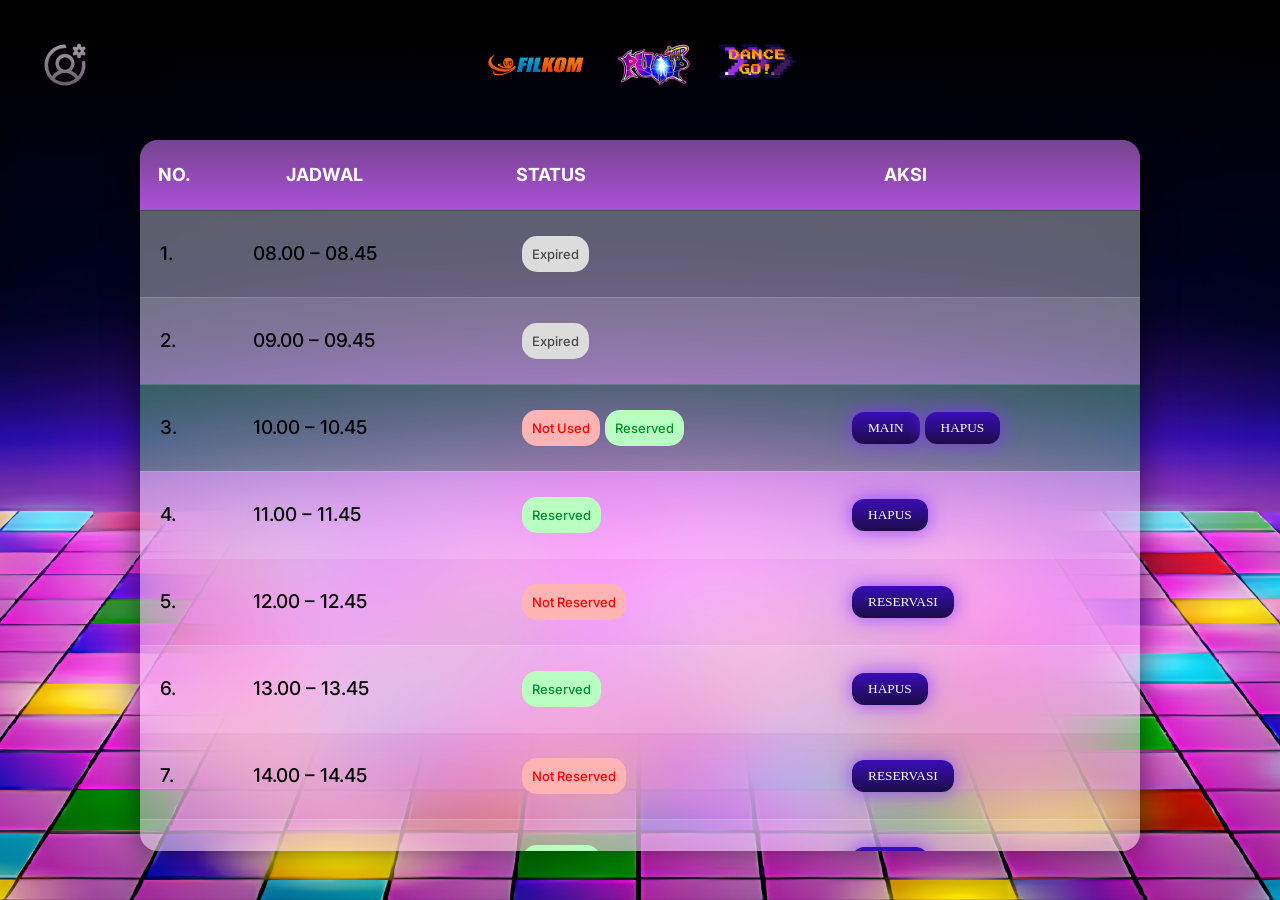
<file: mainPage/index.html>
<!DOCTYPE html>
<html>
<head>
    <meta charset="UTF-8">
    <title>Dance Go</title>
    <link rel="icon" type="image/png" href="images/DanceGo.png">
    <link rel="stylesheet" href="style.css">
</head>

<body>

<!-- LOGO DI ATAS -->
<img src="images/Logo.png" class="header-logo">
<a href="#" id="adminLogo" aria-label="Buka popup login">
    <img src="images/admin.png" class="admin-logo">
</a>

<div class="overlay" id="loginOverlay" aria-hidden="true">
        <div class="wrapper" id="loginPopup" role="dialog" aria-modal="true">
            <button type="button" id="closeLogin" class="close-btn" aria-label="Close login dialog">
                <i class="bx bx-x"></i>
            </button>
            <div class="login-img"></div>
            <div class="input-box">
                <input type="text" placeholder="Username" required id="usn">
            </div>
            <div class="input-box">
                <input type="password" placeholder="Password" required id="pwd">
            </div>
            <button type="submit" class="btn" onclick="login()">Login</button>
        </div>
    </div>

<div class="table-wrapper">

    <!-- HEADER -->
    <table>
        <thead class="table-header">
        <tr>
            <th class="nomor">No.</th>
            <th class="jadwal">Jadwal</th>
            <th class="status">Status</th>
            <th class="aksi">Aksi</th>
        </tr>
        </thead>
    </table>

    <!-- SCROLL AREA -->
    <div class="scroll-area">
        <table>
            <tbody>

            <tr>
                <td>1.</td>
                <td>08.00 – 08.45</td>
                <td><span class="badge expired">Expired</span></td>
                <td></td>
            </tr>

            <tr>
                <td>2.</td>
                <td>09.00 – 09.45</td>
                <td><span class="badge expired">Expired</span></td>
                <td></td>
            </tr>

            <tr>
                <td>3.</td>
                <td>10.00 – 10.45</td>
                <td>
                    <span class="badge notused">Not Used</span>
                    <span class="badge reserved">Reserved</span>
                </td>
                <td>
                    <button class="btn" onclick="goto('scan')">MAIN</button>
                    <button class="btn" onclick="goto('scan')">HAPUS</button>
                </td>
            </tr>

            <tr>
                <td>4.</td>
                <td>11.00 – 11.45</td>
                <td><span class="badge reserved">Reserved</span></td>
                <td><button class="btn">HAPUS</button></td>
            </tr>

            <tr>
                <td>5.</td>
                <td>12.00 – 12.45</td>
                <td><span class="badge notused">Not Reserved</span></td>
                <td><button class="btn">RESERVASI</button></td>
            </tr>

            <tr>
                <td>6.</td>
                <td>13.00 – 13.45</td>
                <td><span class="badge reserved">Reserved</span></td>
                <td><button class="btn">HAPUS</button></td>
            </tr>

            <tr>
                <td>7.</td>
                <td>14.00 – 14.45</td>
                <td><span class="badge notused">Not Reserved</span></td>
                <td><button class="btn">RESERVASI</button></td>
            </tr>

            <tr>
                <td>8.</td>
                <td>15.00 – 15.45</td>
                <td><span class="badge reserved">Reserved</span></td>
                <td><button class="btn">HAPUS</button></td>
            </tr>

            <tr><td>9.</td><td>16.00 – 16.45</td><td><span class="badge reserved">Reserved</span></td><td><button class="btn">HAPUS</button></td></tr>

            </tbody>
        </table>
    </div>

</div>

<script src="script.js"></script>

</body>
</html>
</file>
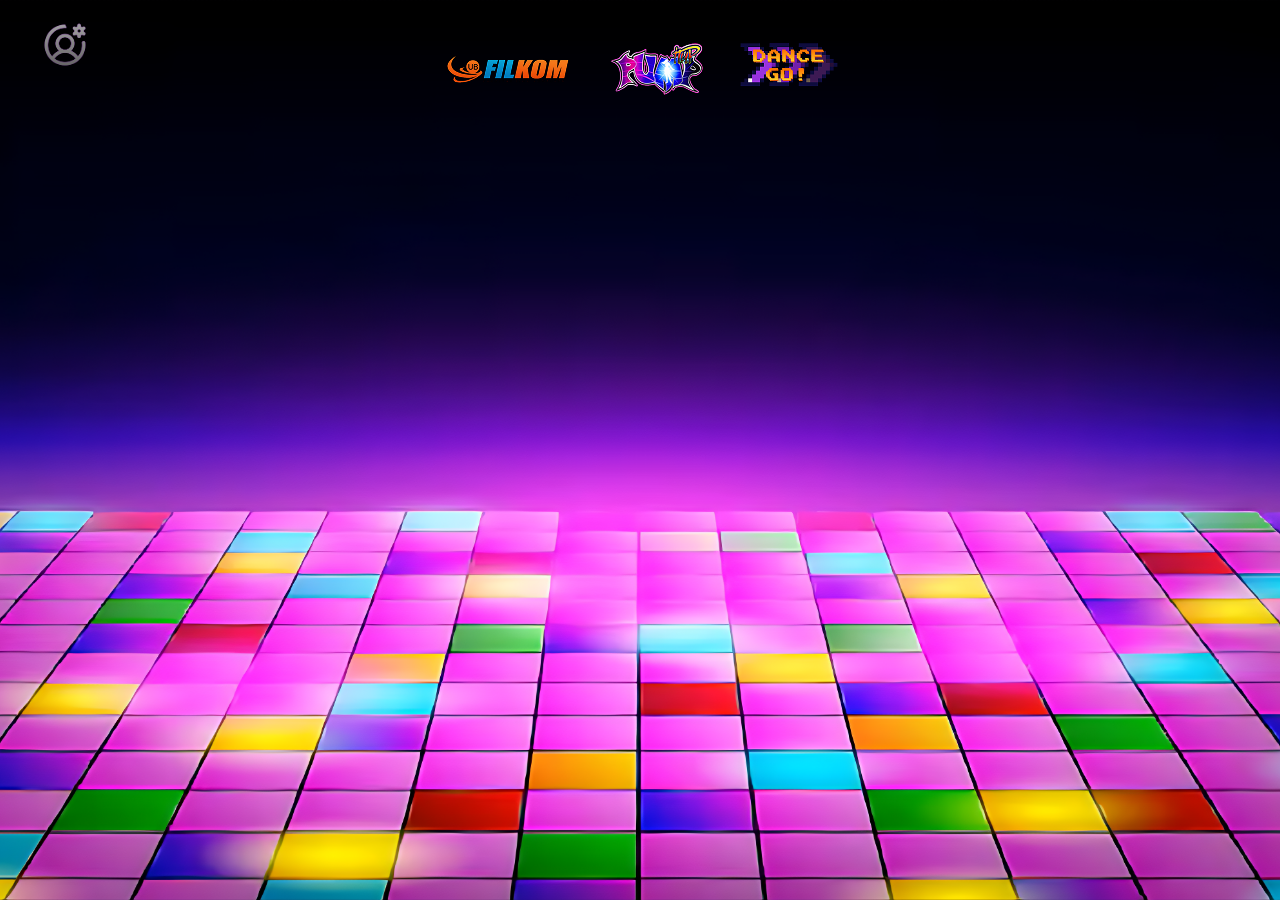
<file: utama.html>
<!DOCTYPE html>
<html lang="en">
<head>
    <meta charset="UTF-8">
    <meta http-equiv="X-UA-Compatible" content="IE=edge">
    <meta name="viewport" content="width=device-width, initial-scale=1.0">
    <title>Utama Page</title>
    <link rel="stylesheet" href="style.css">
    <link href="https://unpkg.com/boxicons@2.1.4/css/boxicons.min.css" rel="stylesheet">
</head>
<body>
    <header>
        <nav class="navigation">
            <a href="#" id="adminLogo" aria-label="Buka popup login">
                <img src="images/adminBefore.png" alt="Admin Logo" class="before-img">
            </a>
        </nav>
        <div class="logo">
            <img src="images/Logo.png" alt="Main Logo" class="logo-img">
        </div>
    </header>

    <div class="overlay" id="loginOverlay" aria-hidden="true">
        <div class="wrapper" id="loginPopup" role="dialog" aria-modal="true">
            <button type="button" id="closeLogin" class="close-btn" aria-label="Close login dialog">
                <i class="bx bx-x"></i>
            </button>
            <div class="login-img"></div>
            <div class="input-box">
                <input type="text" placeholder="Username" required id="usn">
            </div>
            <div class="input-box">
                <input type="password" placeholder="Password" required>
            </div>
            <button type="submit" class="btn">Login</button>
        </div>
    </div>

    <script src="script.js"></script>
</body>
</html>
</file>
<file: mainPage/style.css>
/* ================= FONT ================= */
@import url('https://fonts.googleapis.com/css2?family=Bungee&family=Inter:ital,opsz,wght@0,14..32,100..900;1,14..32,100..900&family=Noto+Serif+KR:wght@200..900&family=Rubik:ital,wght@0,300..900;1,300..900&display=swap');

body {
    margin: 0;
    padding: 0;
    background: url("images/BG.png") center/cover no-repeat fixed;
    font-family: "Inter", sans-serif;
    display: flex;
    flex-direction: column;
    align-items: center;
    overflow: hidden;
}

.wrapper {
    width: 500px;
    height: 70vh;
    padding: 25px 30px;
    background: linear-gradient(180deg, #3B1478, #240A4C);
    border-radius: 12px;
    border: 2px solid rgba(255,255,255,0.25);
    backdrop-filter: blur(20px);

    display: flex;
    flex-direction: column;
    align-items: center;

    transform: scale(0.7);
    transition: transform .3s ease;
}

.wrapper.active-popup {
    transform: scale(1);
    transition: transform 0.5s ease-in-out;
}

/* Mengatur wadah input */
.wrapper .input-box {
    position: relative;
    width: 90%;
    height: 30px; /* Sedikit lebih tinggi agar mirip gambar */
    margin: 25px 0;
    margin-top: 40px;
    margin-right: 36px;
}

/* Mengatur tampilan Input Field (Kotak isian) */
.input-box input {
    width: 100%;
    height: 100%;
    background: rgba(255, 255, 255, 0.1); /* Efek kaca transparan */
    border: 2px solid rgba(169, 118, 255, 0.4); /* Border ungu pudar */
    outline: none;
    
    /* Ubah radius agar tidak lonjong (sesuai gambar retro) */
    border-radius: 10px; 
    
    /* Styling Teks Pixel */
    font-family: 'Monopik.otf', 'Monopik';
    font-size: 24px; /* Font pixel butuh ukuran lebih besar agar terbaca */
    color: #fff;
    padding: 20px;
    letter-spacing: 2px; /* Jarak antar huruf pixel */
    box-shadow: inset 0 0 10px rgba(0,0,0,0.5); /* Efek kedalaman (inset) */
    transition: .3s;
}

/* Efek saat input diklik (Focus) */
.input-box input:focus {
    border-color: #cbb2ff;
    background: rgba(255, 255, 255, 0.15);
    box-shadow: 0 0 15px rgba(138, 43, 226, 0.3); /* Efek glow ungu */
}

/* Mengatur Teks Placeholder (USERNAME / PASSWORD) */
.input-box input::placeholder {
    color: rgba(255, 255, 255, 0.5);
    font-family: 'Monopik.otf', 'Monopik';
    text-transform: uppercase; /* Memaksa huruf besar semua */
    font-size: 24px; /* Ukuran font placeholder besar seperti di gambar */
}

.wrapper .btn {
    width: 45%;
    height: 60px;
    margin-top: 100px;
    margin-left: 10px;
    
    /* Gradasi Ungu Gelap ke Ungu Terang */
    background: linear-gradient(180deg, #3F119C 0%, #160636 100%);
    
    border: none;
    outline: none;
    border-radius: 10px; /* Samakan radius dengan input field */
    cursor: pointer;
    
    /* Bayangan Neon di bawah tombol */
    box-shadow: 0 5px 15px rgba(0, 0, 0, 0.5), 
                0 0 20px rgba(123, 31, 162, 0.4); /* Glow ungu */
    
    /* Styling Teks Tombol */
    font-family: 'Monopik.otf', 'Monopik';
    font-size: 24px;
    color: #fff;
    font-weight: 500;
    letter-spacing: 2px;
    text-transform: uppercase;
    transition: transform 0.2s;
}

.wrapper .btn:hover {
    background: linear-gradient(180deg,#3a0db8,#000000);
    box-shadow: 0 5px 20px rgba(0, 0, 0, 0.7), 
                0 0 30px rgba(123, 31, 162, 0.6); /* Glow ungu lebih terang */
}

.login-img {
    width: 180px;
    height: 180px;
    margin: 50px auto 25px auto;
    background: linear-gradient(180deg, #7b1fa2, #4a148c);
    -webkit-mask-image: url('images/profile.png');
    -webkit-mask-size: contain;
    -webkit-mask-repeat: no-repeat;
    -webkit-mask-position: center;
}

.overlay {
    z-index: 9999;
    position: fixed;
    inset: 0;
    display: flex;
    justify-content: center;
    align-items: center;
    background: rgba(0,0,0,0.6);
    opacity: 0;
    pointer-events: none;
    transition: opacity .3s ease;
}

.overlay.visible {
    opacity: 1;
    pointer-events: auto;
}

.overlay .wrapper {
    transform: scale(0.8);
}

.overlay.visible .wrapper {
    transform: scale(1);
}

.close-btn {
    position: absolute;
    top: 16px;
    right: 16px;
    background: transparent;
    border: none;
    color: #fff;
    font-size: 28px;
    cursor: pointer;
    padding: 4px;
}

.close-btn:hover {
    color: #cbb2ff;
}

/* Efek tombol ditekan */
.wrapper .btn:active {
    transform: scale(0.98);
    box-shadow: 0 2px 10px rgba(0,0,0,0.5);
}

/* ================= LOGO ATAS ================= */
.header-logo {
    width: 320px;
    margin-top: 30px;
    margin-bottom: 25px;
}

#adminLogo {
    z-index: 9999;
    position:absolute;
    width: 50px;
    height: 50px;
    left: 40px;
    top: 40px;
    cursor: pointer;
    align-items: left;
    
    /* Masukkan gambar AFTER di sini sebagai background */
    background-image: url('images/adminAfter.png');
    background-size: contain;
    background-repeat: no-repeat;
    background-position: center;
}

#adminLogo:hover .admin-logo {
    opacity: 0; /* Membuat gambar depan menghilang perlahan */
}

.admin-logo {
    width: 50px;
}

/* ================= TABLE WRAPPER ================= */
.table-wrapper {
    width: 85%;
    max-width: 1000px;
    background: rgba(255, 255, 255, 0.15);
    backdrop-filter: blur(50px);
    border-radius: 18px;
    overflow: hidden;
    box-shadow: 0 0 35px rgba(0, 0, 0, 0.6);
    height: 79vh;
}

/* ================= HEADER (nempel, gradient) ================= */
.table-header {
    background: linear-gradient(to bottom, #470768, #9013CC);
    color: white;
    text-transform: uppercase;
    height: 70px;
}

.nomor {
    width: 1px;
    max-width: 1px;
    text-align: left;
}

.jadwal {
    width: 30px;
    max-width: 30px;
    text-align: left;
}

.status {

    width: 30px;
    text-align: left;
}

.aksi {
    width: 30px;
    text-align: left;
}

.table-header th {
    padding: 18px;
    font-size: 18px;
    align-items: left;
}

/* ================= SCROLL AREA ================= */
.scroll-area {
    display: block;
    max-height: 73vh;
    overflow-y: auto;
}

.scroll-area::-webkit-scrollbar {
    display: none;
}

table {
    width: 100%;
    border-collapse: collapse;
    font-size: 19px;
    font-weight: 500;
}

td, th {
    padding: 25px 20px;
    border-bottom: 1px solid rgba(255,255,255,0.15);
}

/* ================= ROW COLORS (mirip screenshot) ================= */
tr:nth-child(odd) {
    background: rgba(255,255,255,0.25);
}

tr:nth-child(even) {
    background: rgba(255,255,255,0.35);
}

/* BARIS 3 HIGHLIGHT */
tr:nth-child(3) {
    background: rgba(0,255,0,0.23);
}

/* ================= STATUS BADGE ================= */
.badge {
    padding: 6px 14px;
    border-radius: 15px;
    font-size: 13px;
    display: inline-block;
    padding: 10px;
}

.expired {
    background: #dcdcdc;
    color: #4a4a4a;
}

.notused {
    background: #ffb4b4;
    color: red;
}

.used {
    background: #baffc2;
    color: #008f2b;
}

.reserved {
    background: #baffc2;
    color: #008f2b;
}

/* ================= BUTTON ================= */
.btn {
    padding: 8px 16px;
    background: linear-gradient(180deg,#3a0db8,#1b0c47);
    color: white;
    border: none;
    border-radius: 12px;
    cursor: pointer;
    font-family: "Monopik";
    box-shadow: 0px 0px 20px rgba(130, 50, 255,0.8);
    transition: 0.2s ease;
}

.btn:hover {
    transform: scale(1.08);
    background: linear-gradient(180deg,#3a0db8,#000000);
}
</file>
<file: style.css>
@font-face {
    font-family: 'Monopik';
    src: url('fonts/Monopik.otf') format('opentype');
    font-weight: normal;
    font-size: normal;
}

*{
    margin: 0;
    padding: 0;
    box-sizing: border-box;
    font-family: 'Monopik.otf', 'Monopik';
} 

body{
    display: flex;
    justify-content: center;
    align-items: center;
    min-height: 100vh;
    background: url('images/BG.png') no-repeat center;
    background-size: cover;
    background-position: center;
}

.wrapper {
    width: 375px;
    height: 535px;
    border-radius: 10px;
    padding: 30px 40px;
    background: linear-gradient(180deg, #3B1478 0%, #240A4C 100%);
    border: 2px solid rgba(255, 255, 255, .2);
    backdrop-filter: blur(20px);
    color: #fff;
    box-shadow: 0 0 10px rgba(0,0,0,.2);
    overflow: hidden;
    transform: scale(0);
    transition: transform 0.5s ease, height 0.2s ease;
}

.wrapper.active-popup {
    transform: scale(1);
    transition: transform 0.5s ease-in-out;
}

/* Mengatur wadah input */
.wrapper .input-box {
    position: relative;
    width: 100%;
    height: 55px; /* Sedikit lebih tinggi agar mirip gambar */
    margin: 25px 0;
    margin-top: 40px;
}

/* Mengatur tampilan Input Field (Kotak isian) */
.input-box input {
    width: 100%;
    height: 100%;
    background: rgba(255, 255, 255, 0.1); /* Efek kaca transparan */
    border: 2px solid rgba(169, 118, 255, 0.4); /* Border ungu pudar */
    outline: none;
    
    /* Ubah radius agar tidak lonjong (sesuai gambar retro) */
    border-radius: 10px; 
    
    /* Styling Teks Pixel */
    font-family: 'Monopik.otf', 'Monopik';
    font-size: 24px; /* Font pixel butuh ukuran lebih besar agar terbaca */
    color: #fff;
    padding: 20px;
    letter-spacing: 2px; /* Jarak antar huruf pixel */
    box-shadow: inset 0 0 10px rgba(0,0,0,0.5); /* Efek kedalaman (inset) */
    transition: .3s;
}

/* Efek saat input diklik (Focus) */
.input-box input:focus {
    border-color: #cbb2ff;
    background: rgba(255, 255, 255, 0.15);
    box-shadow: 0 0 15px rgba(138, 43, 226, 0.3); /* Efek glow ungu */
}

/* Mengatur Teks Placeholder (USERNAME / PASSWORD) */
.input-box input::placeholder {
    color: rgba(255, 255, 255, 0.5);
    font-family: 'Monopik.otf', 'Monopik';
    text-transform: uppercase; /* Memaksa huruf besar semua */
    font-size: 24px; /* Ukuran font placeholder besar seperti di gambar */
}

.wrapper .btn {
    width: 75%;
    height: 50px;
    margin-top: 35px;
    margin-left: 34px;
    
    /* Gradasi Ungu Gelap ke Ungu Terang */
    background: linear-gradient(180deg, #3F119C 0%, #160636 100%);
    
    border: none;
    outline: none;
    border-radius: 10px; /* Samakan radius dengan input field */
    cursor: pointer;
    
    /* Bayangan Neon di bawah tombol */
    box-shadow: 0 5px 15px rgba(0, 0, 0, 0.5), 
                0 0 20px rgba(123, 31, 162, 0.4); /* Glow ungu */
    
    /* Styling Teks Tombol */
    font-family: 'Monopik.otf', 'Monopik';
    font-size: 24px;
    color: #fff;
    font-weight: 500;
    letter-spacing: 2px;
    text-transform: uppercase;
    transition: transform 0.2s;
}

.wrapper .btn:hover {
    background: linear-gradient(180deg, #240A4C 0%, #5417B2 100%);
    box-shadow: 0 5px 20px rgba(0, 0, 0, 0.7), 
                0 0 30px rgba(123, 31, 162, 0.6); /* Glow ungu lebih terang */
}

/* Efek tombol ditekan */
.wrapper .btn:active {
    transform: scale(0.98);
    box-shadow: 0 2px 10px rgba(0,0,0,0.5);
}

header {
    position: absolute;
    top : 0;
    left : 0;
    width: 100%;
    padding: 20px 40px;
    background: transparent;
    display: flex;
    justify-content: space-between;
    align-items: center;
    z-index: 99;
}

#adminLogo {
    display: inline-block; /* Agar properti width/height berfungsi */
    width: 50px;          /* Sesuaikan ukuran icon */
    height: 50px;         /* Sesuaikan ukuran icon */
    
    /* Masukkan gambar AFTER di sini sebagai background */
    background-image: url('images/adminAfter.png'); 
    background-size: contain;
    background-repeat: no-repeat;
    background-position: center;
}

.before-img{
    width: 100%;
    height: 100%;
    display: block;
    transition: opacity 0.3s ease-in-out;
}

#adminLogo:hover .before-img {
    opacity: 0; /* Membuat gambar depan menghilang perlahan */
}

.logo {
    position: absolute;
    top: 25px;
    left: 50%;
    transform: translateX(-50%);
    display: flex;
    justify-content: center;
    align-items: center;
}

.login-img {
    display: block;
    width: 135px;  /* Sesuaikan ukuran, 229px mungkin terlalu besar untuk HP */
    height: 135px;
    
    /* Membuat icon otomatis di tengah */
    margin: 0 auto 20px auto; 

    /* Background Gradient (Tinta) */
    background: linear-gradient(180deg, #7b1fa2 0%, #4a148c 100%); 

    /* Masking */
    -webkit-mask-image: url('images/profile.png');
    -webkit-mask-size: contain;
    -webkit-mask-repeat: no-repeat;
    -webkit-mask-position: center;
    mask-image: url('images/profile.png');
    mask-size: contain;
    mask-repeat: no-repeat;
    mask-position: center;
}

.overlay {
    position: fixed;
    inset: 0;
    display: flex;
    justify-content: center;
    align-items: center;
    background: rgba(0, 0, 0, 0.6);
    opacity: 0;
    pointer-events: none;
    transition: opacity 0.3s ease;
}

.overlay.visible {
    opacity: 1;
    pointer-events: auto;
}

.overlay .wrapper {
    transform: scale(0.8);
}

.overlay.visible .wrapper {
    transform: scale(1);
}

.close-btn {
    position: absolute;
    top: 16px;
    right: 16px;
    background: transparent;
    border: none;
    color: #fff;
    font-size: 28px;
    cursor: pointer;
    padding: 4px;
}

.close-btn:hover {
    color: #cbb2ff;
}
</file>
